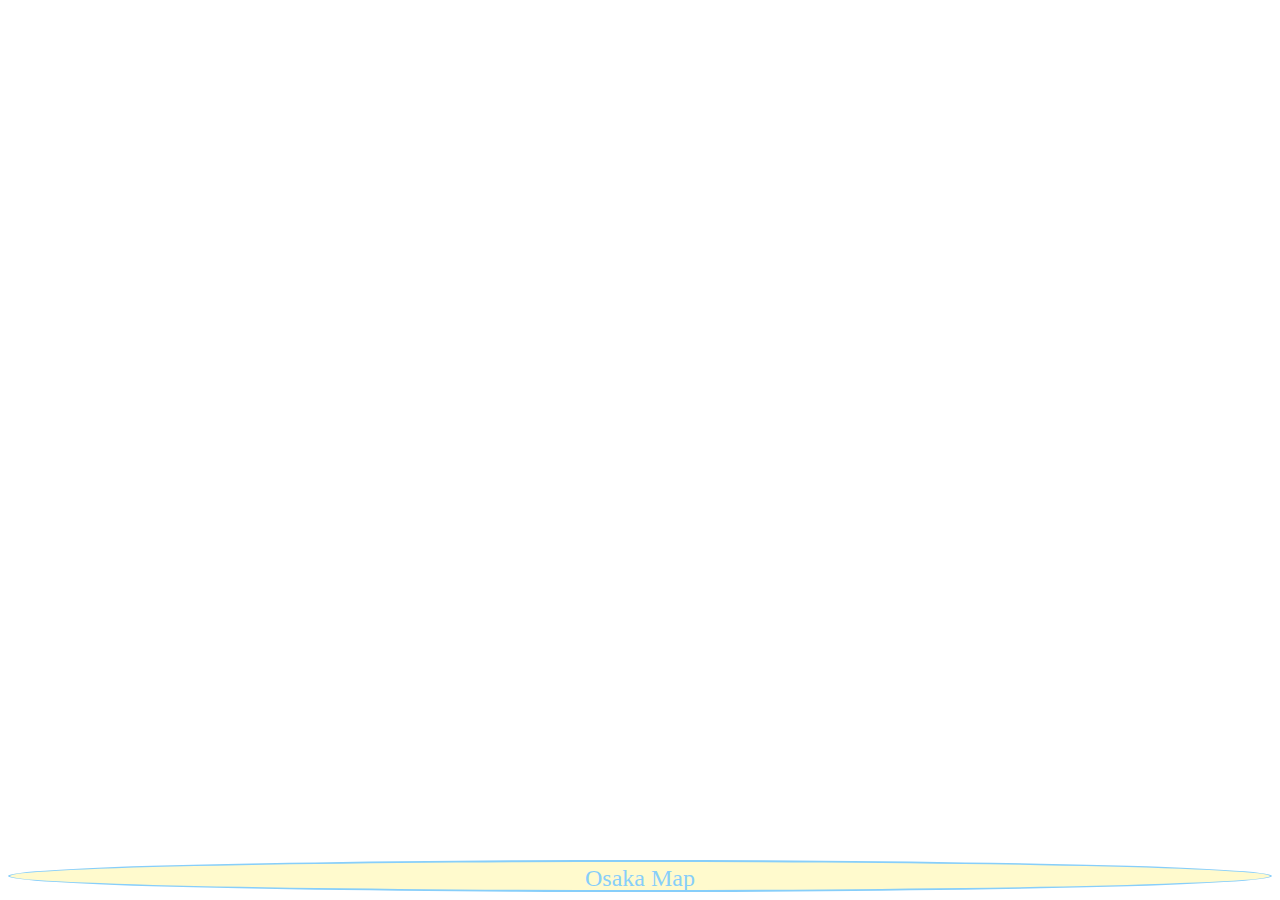
<file: index.html>
<!DOCTYPE html>
<html lang="ja">

<head>
    <meta charset="UTF-8">
    <meta http-equiv="X-UA-Compatible" content="IE=edge">
    <meta name="viewport" content="width=device-width, initial-scale=1.0">
    <meta name="format-detection" content="telephone=no">
    <title>Osaka Map | Go Out</title>

    <script src="http://creative-community.space/coding/js/org.js"></script>
    <script src="https://api.tiles.mapbox.com/mapbox-gl-js/v2.8.1/mapbox-gl.js"></script>
    <link href="https://api.tiles.mapbox.com/mapbox-gl-js/v2.8.1/mapbox-gl.css" rel="stylesheet" />
    <link href="style.css" rel="stylesheet" />
    <style>
        .goout {
            font-family: "Kristina";
        }
        
        @font-face {
            font-family: "Kristina";
            src: url("https://creative-community.space/coding/fontbook/family/Kristina.Bold.otf"), url("https://creative-community.space/coding/fontbook/family/Kristina.Fine.otf");
        }
        
        .relax {
            font-family: "DiaPro";
        }
        
        @font-face {
            font-family: "DiaPro";
            src: url("https://creative-community.space/coding/fontbook/family/DiaPro/DiaPro-Regular.eot"), url("https://creative-community.space/coding/fontbook/family/DiaPro/DiaPro-Regular.otf"), url("https://creative-community.space/coding/fontbook/family/DiaPro/DiaPro-Regular.woff");
        }
        
        body {
            font-family: sans-serif;
        }
        
        a {
            color: #404040;
            text-decoration: none;
        }
        
        a:hover {
            color: #101010;
        }
        
        .sidebar {
            position: absolute;
            width: 0%;
            top: 0;
            left: 0;
            bottom: 3rem;
            z-index: 100;
            overflow: auto;
            border-right: 1px lightskyblue;
            transition: all 1000ms ease;
        }
        
        .map {
            position: absolute;
            width: 100%;
            left: 0;
            top: 0;
            bottom: 3rem;
            transition: all 1000ms ease;
        }
        
        .open .sidebar {
            width: 33.333%;
            transition: all 500ms ease;
        }
        
        .open .map {
            width: 66.666%;
            left: 33.333%;
            transition: all 500ms ease;
        }
        
        .listings {
            font-family: "DiaPro";
            overflow: auto;
            background: lemonchiffon;
        }
        
        #refine-1:checked~.item:not(.nature),
        #refine-2:checked~.item:not(.cafe),
        #refine-3:checked~.item:not(.spa) {
            display: none;
        }
        
        .listings .item {
            background: #fff;
            border-bottom: 1px solid lightskyblue;
            padding: 10px;
            text-decoration: none;
        }
        
        .listings .item .title {
            display: block;
            color: lightskyblue;
            font-weight: 700;
        }
        
        .listings .item .title small {
            font-weight: 400;
        }
        
        .listings .item.active .title,
        .listings .item .title:hover {
            color: lemonchiffon;
        }
        
        .listings .item.active {
            background-color: #fff;
        }
        
         ::-webkit-scrollbar {
            width: 1rem;
            height: 1rem;
            border-left: 0;
            background: lemonchiffon;
        }
        
         ::-webkit-scrollbar-track {
            background: none;
        }
        
         ::-webkit-scrollbar-thumb {
            background: lightskyblue;
            border-radius: 0;
        }
        
        .marker {
            border: none;
            cursor: pointer;
            height: 55px;
            width: 55px;
            background-size: 100%;
            background-position: center;
            background-image: url(https://creative-community.space/map/logo.png);
            background-repeat: no-repeat;
        }
        
        .mapboxgl-popup-content {
            font-family: "Yu Gothic", "Gill Sans", sans-serif;
            text-transform: uppercase;
        }
        
        .mapboxgl-popup-content h3 {
            background: lemonchiffon;
            color: lightskyblue;
        }
        
        .mapboxgl-popup-anchor-top>.mapboxgl-popup-tip {
            border-bottom-color: lemonchiffon;
        }
        
        #menu {
            position: fixed;
            bottom: 0;
            right: 0;
            z-index: 1000;
            font-size: 1.5rem;
            padding: 0.5rem;
            margin: 0;
            width: 100%;
            background: #fff;
        }
        
        #btn {
            display: block;
            text-align: center;
            height: 2rem;
            line-height: 2rem;
            font-family: "Kristina";
            color: lightskyblue;
            border: solid 2px lightskyblue;
            border-radius: 50%;
            background-color: lemonchiffon;
            cursor: pointer;
            text-decoration: none;
            transition: all 1000ms ease;
        }
        
        #btn:hover {
            color: lemonchiffon;
            background-color: lightskyblue;
            border: solid 2px lemonchiffon;
            cursor: pointer;
        }
        
        @media screen and (max-width: 550px) {
            #menu {
                display: none;
            }
            .sidebar,
            .open .sidebar {
                position: absolute;
                width: 100%;
                top: 66vh;
                left: 0;
                bottom: 0;
                z-index: 100;
                transition: all 1000ms ease;
            }
            .map {
                position: absolute;
                width: 100%;
                height: 66vh;
                top: 0;
                bottom: 33vh;
            }
        }
    </style>
</head>

<body id="box">
    <p id="menu"><a id="btn">Osaka Map</a></p>
    <div class="sidebar">
        <div class="refine">
            <ol id="listings" class="listings"></ol>
        </div>
    </div>
    <div id="map" class="map"></div>
    <script>
        let btn = document.querySelector('#btn');
        let box = document.querySelector('#box');

        let btnToggleclass = function(el) {
            el.classList.toggle('open');
        }

        btn.addEventListener('click', function() {
            btnToggleclass(box);
        }, false);
    </script>
    <script src='v2.js'></script>
    <script>
        mapboxgl.accessToken = 'pk.eyJ1IjoicGVodSIsImEiOiJja3R4Y3diNmIybTg5Mm9waWgwYTdsc3FyIn0.lVvnPZ3aa6332EaWJIxPaQ';

        /**
         * Add the map to the page
         */
        const map = new mapboxgl.Map({
            container: 'map',
            style: 'mapbox://styles/pehu/ckx1e2xhw13kw14s4rjhaiv17',
            center: [135.50433479522678, 34.69699057458179],
            zoom: 11.11,
            scrollZoom: false
        });

        /**
         * Assign a unique id to each store. You'll use this `id`
         * later to associate each point on the map with a listing
         * in the sidebar.
         */
        stores.features.forEach((store, i) => {
            store.properties.id = i;
        });

        /**
         * Wait until the map loads to make changes to the map.
         */
        map.on('load', () => {
            /**
             * This is where your '.addLayer()' used to be, instead
             * add only the source without styling a layer
             */
            map.addSource('places', {
                'type': 'geojson',
                'data': stores
            });

            /**
             * Add all the things to the page:
             * - The location listings on the side of the page
             * - The markers onto the map
             */
            buildLocationList(stores);
            addMarkers();
        });

        /**
         * Add a marker to the map for every store listing.
         **/
        function addMarkers() {
            /* For each feature in the GeoJSON object above: */
            for (const marker of stores.features) {
                /* Create a div element for the marker. */
                const el = document.createElement('div');
                /* Assign a unique `id` to the marker. */
                el.id = `marker-${marker.properties.id}`;
                /* Assign the `marker` class to each marker for styling. */
                el.className = 'marker';

                /**
                 * Create a marker using the div element
                 * defined above and add it to the map.
                 **/
                new mapboxgl.Marker(el, {
                        offset: [0, -23]
                    })
                    .setLngLat(marker.geometry.coordinates)
                    .addTo(map);

                /**
                 * Listen to the element and when it is clicked, do three things:
                 * 1. Fly to the point
                 * 2. Close all other popups and display popup for clicked store
                 * 3. Highlight listing in sidebar (and remove highlight for all other listings)
                 **/
                el.addEventListener('click', (e) => {
                    /* Fly to the point */
                    flyToStore(marker);
                    /* Close all other popups and display popup for clicked store */
                    createPopUp(marker);
                    /* Highlight listing in sidebar */
                    const activeItem = document.getElementsByClassName('active');
                    e.stopPropagation();
                    if (activeItem[0]) {
                        activeItem[0].classList.remove('active');
                    }
                    const listing = document.getElementById(
                        `listing-${marker.properties.id}`
                    );
                    listing.classList.add('active');
                });
            }
        }

        /**
         * Add a listing for each store to the sidebar.
         **/
        function buildLocationList(stores) {
            for (const store of stores.features) {
                /* Add a new listing section to the sidebar. */
                const listings = document.getElementById('listings');
                const listing = listings.appendChild(document.createElement('li'));
                /* Assign a unique `id` to the listing. */
                listing.id = `listing-${store.properties.id}`;
                /* Assign the `item` class to each listing for styling. */
                listing.className = `item ${store.properties.tags}`;

                /* Add the link to the individual listing created above. */
                const link = listing.appendChild(document.createElement('a'));
                link.href = '#';
                link.className = 'title';
                link.id = `link-${store.properties.id}`;
                link.innerHTML = `${store.properties.title}`;

                /* Add details to the individual listing. */
                const details = listing.appendChild(document.createElement('div'));
                details.innerHTML = `${store.properties.address}`;

                /**
                 * Listen to the element and when it is clicked, do four things:
                 * 1. Update the `currentFeature` to the store associated with the clicked link
                 * 2. Fly to the point
                 * 3. Close all other popups and display popup for clicked store
                 * 4. Highlight listing in sidebar (and remove highlight for all other listings)
                 **/
                link.addEventListener('click', function() {
                    for (const feature of stores.features) {
                        if (this.id === `link-${feature.properties.id}`) {
                            flyToStore(feature);
                            createPopUp(feature);
                        }
                    }
                    const activeItem = document.getElementsByClassName('active');
                    if (activeItem[0]) {
                        activeItem[0].classList.remove('active');
                    }
                    this.parentNode.classList.add('active');
                });
            }
        }

        /**
         * Use Mapbox GL JS's `flyTo` to move the camera smoothly
         * a given center point.
         **/
        function flyToStore(currentFeature) {
            map.flyTo({
                center: currentFeature.geometry.coordinates,
                zoom: 15
            });
        }

        /**
         * Create a Mapbox GL JS `Popup`.
         **/
        function createPopUp(currentFeature) {
            const popUps = document.getElementsByClassName('mapboxgl-popup');
            if (popUps[0]) popUps[0].remove();
            const popup = new mapboxgl.Popup({
                    closeOnClick: false
                })
                .setLngLat(currentFeature.geometry.coordinates)
                .setHTML(
                    `
                    <h3>${currentFeature.properties.title}</h3>
                    <a style="pointer-events:${currentFeature.properties.link};" href="${currentFeature.properties.url}" target="_blank">
                    <img style="display:${currentFeature.properties.img};" src="${currentFeature.properties.src}" width="100%">
                    <h4>${currentFeature.properties.date}</h4>
                    </a>
                    `
                )
                .addTo(map);
        }

        // Add zoom and rotation controls to the map.
        map.addControl(new mapboxgl.NavigationControl());
    </script>
</body>

</html>
</file>
<file: style.css>
body {
    color: #000;
    font: 400 15px/22px;
    margin: 0;
    padding: 0;
    -webkit-font-smoothing: antialiased;
}

* {
    box-sizing: border-box;
}

h1 {
    font-size: 22px;
    margin: 0;
    font-weight: 400;
    line-height: 20px;
    padding: 20px 2px;
}


/* Marker tweaks */

.mapboxgl-popup {
    padding-bottom: 50px;
}

.mapboxgl-popup-close-button {
    display: block;
    position: fixed;
    top: -1rem;
    right: -0.5rem;
    font-size: 2rem;
}

.mapboxgl-popup-content {
    font: 400 15px/22px;
    padding: 0;
    width: 55vw;
    max-width: 250px;
}

.mapboxgl-popup-content h3 {
    margin: 0;
    padding: 10px;
    border-radius: 3px 3px 0 0;
    font-weight: 700;
    margin-top: -15px;
}

.mapboxgl-popup-content h4 {
    margin: 0;
    padding: 10px;
    font-weight: 400;
}

.mapboxgl-popup-content div {
    padding: 10px;
}

.mapboxgl-popup-anchor-top>.mapboxgl-popup-content {
    margin-top: 15px;
}

ol {
    padding: 0;
    margin: 0;
}

li {
    list-style: none;
}

.refine {
    clear: both;
    padding: 0;
}

.refine input[type=radio] {
    display: none;
}

.refine-btn {
    display: inline-block;
    margin: 0.25rem 0.5rem;
    padding: 0.25rem;
    cursor: pointer;
}

.refine input[type=radio]:checked+.refine-btn {
    color: blue;
}
</file>
